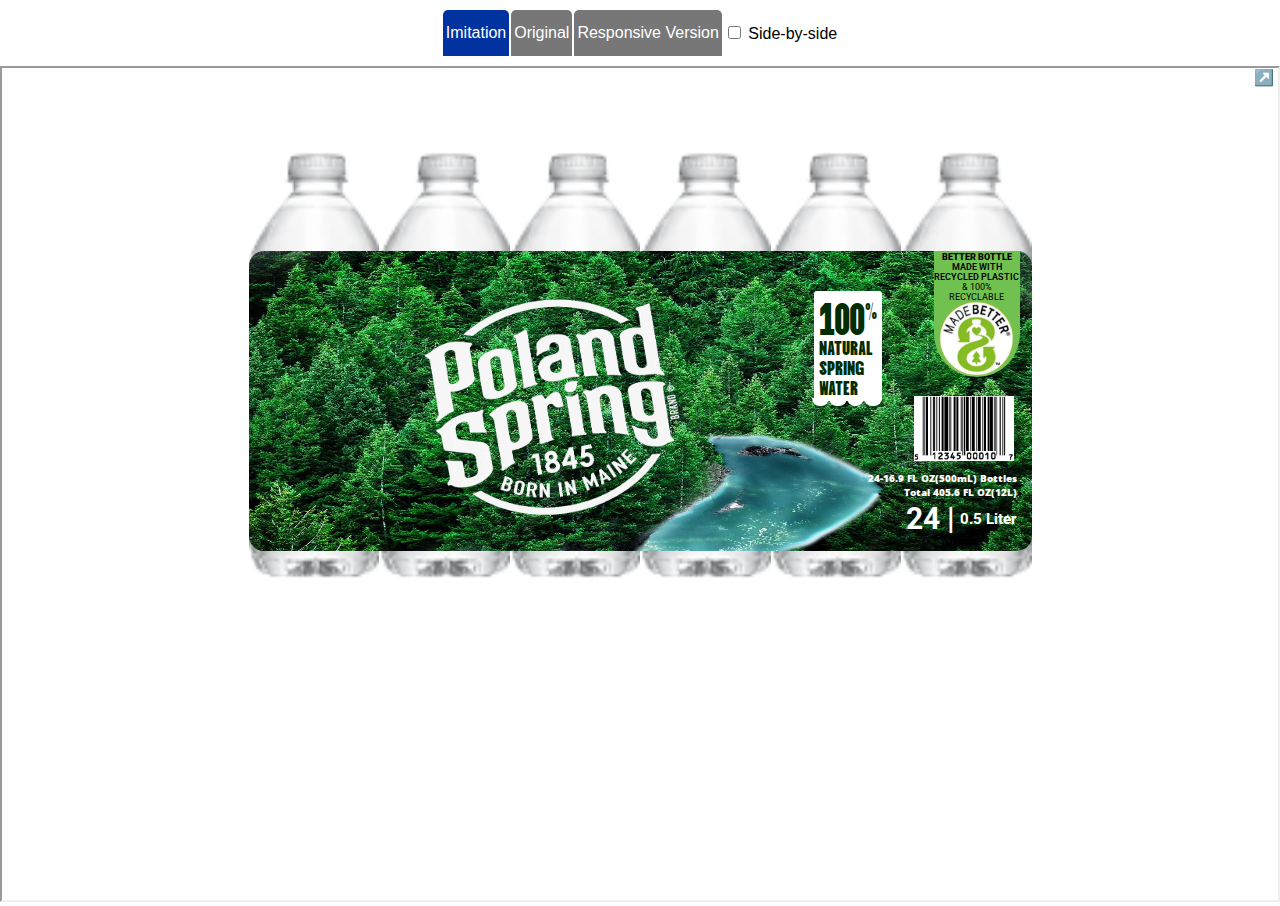
<file: index.html>
<!DOCTYPE html>
<!-- 

  THE ONLY THING YOU SHOULD HAVE TO CHANGE IN THIS
  FILE IS THE IMAGE NAME, WHICH IS SET TO 

  original.jpg

  IF YOUR FILE WITH AN IMAGE OF YOUR LAYOUT HAS A DIFFERENT
  NAME, CHANGE THE IMAGE TAG BELOW

  -->
<html>
  <head>
    <meta charset="utf-8">
    <meta name="viewport" content="width=device-width">
    <title>repl.it</title>
    <link href="do_not_modify/style.css" rel="stylesheet" type="text/css" />
  </head>
  <body>
    <nav>
      <a href="#imitation"  class="active">Imitation
      </a>
      <a 
      class="orig-link" href="#original">Original
      </a>
      <a href="#responsive">Responsive Version
      </a>
      <label><input type="checkbox" id="sbs"> Side-by-side</label>
    </nav>
    <main>
      <div id="original" class="content">
        <div class="center">
          <!-- IMAGE TAG BELOW -->
          <!-- FIX SRC= AS NEEDED -->
          <img src="example.jpg">
          <!-- END OF IMAGE TAG -->
          <!-- NOTHING ELSE TO EDIT HERE -->
        </div>
      </div>
      <div id="imitation" class="visible content">
        <a class="pop" href="imitation.html"> ↗️</a>
        <iframe src="imitation.html">
        </iframe>
      </div>
      <div id="responsive" class="content">
        <a class="pop" href="responsive.html"> ↗️</a>
        <iframe src="responsive.html">
        </iframe>
      </div>
    </main>

    <script src="do_not_modify/script.js"></script>
  </body>
</html>
</file>
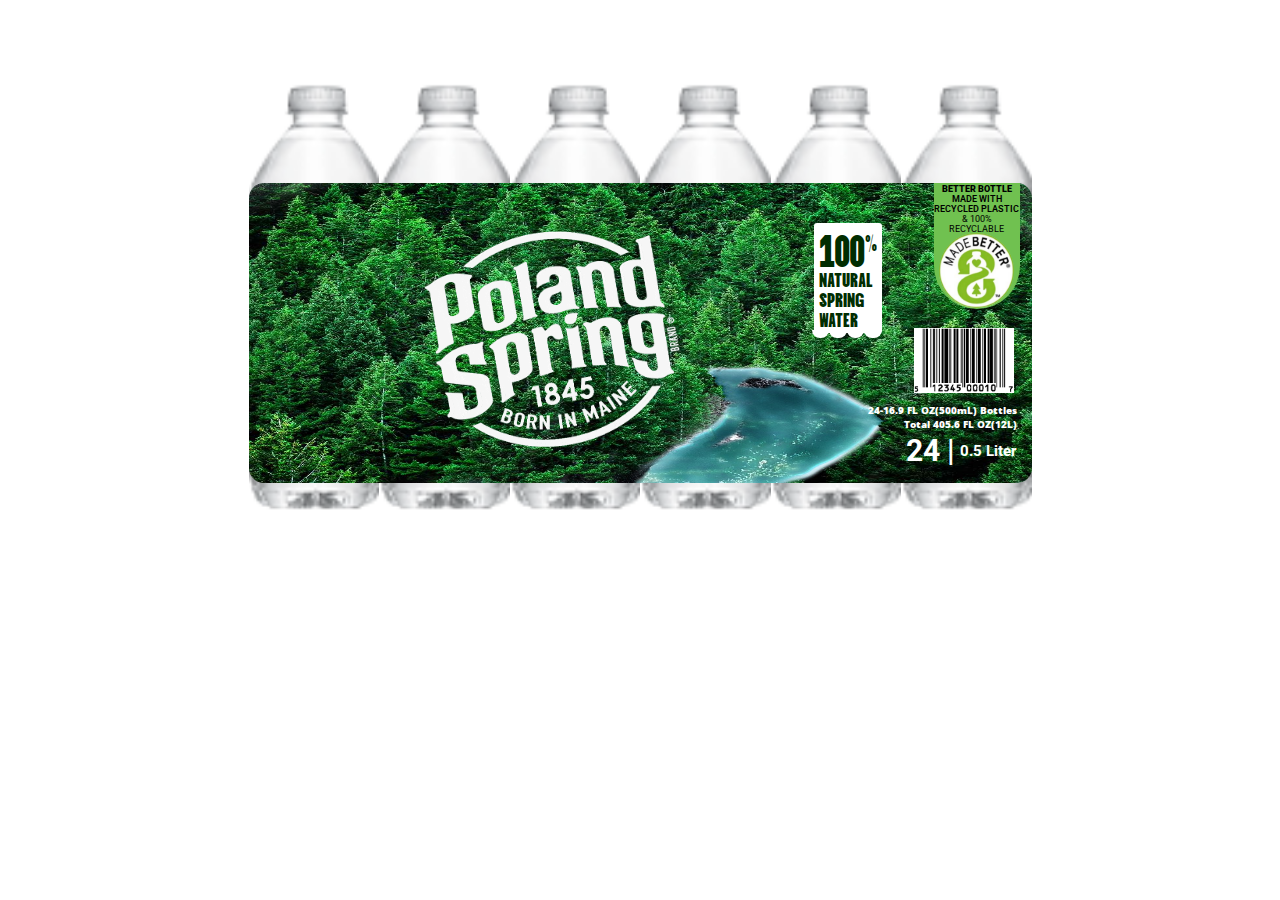
<file: imitation.html>
<!DOCTYPE html>
<html>

<head>
  <meta charset="utf-8">
  <meta name="viewport" content="width=device-width">
  <title>repl.it</title>
  <link href="imitation.css" rel="stylesheet" type="text/css" />
</head>

<body>
  <main>
    <!-- start your design here -->
    <div class="package">
      <div class="background">
        <img class="bottle" src='bottle.png'>
        <img class="bottle" src='bottle.png'>
        <img class="bottle" src='bottle.png'>
        <img class="bottle" src='bottle.png'>
        <img class="bottle" src='bottle.png'>
        <img class="bottle" src='bottle.png'>
      </div>
      <div class="bottle_cover">
        <img class="forest_background" src='pine_forest.jpg'>
        <div class="label">
          <p class="hundred">100<sup>%</sup></p>
          <p>NATUrAL</p>
          <p>SPrING</p>
          <p>WATEr</p>
          <div class='squiggle'>
            <div class="semicircle"></div>
            <div class="semicircle"></div>
            <div class="semicircle"></div>
            <div class="semicircle"></div>
          </div>
        </div>
        <div>
          <img class="barcode" src='barcode.png'>
        </div>
        <div class="label2">
          <p>24-16.9 FL OZ(500mL) Bottles</p>
          <p>Total 405.6 FL OZ(12L)</p>
        </div>
        <div class="pack24">
          <p class="big">24 | </p>
          <p class="small">0.5 Liter</p>
        </div>
        <div class="label3">
          <p>BETTER BOTTLE</p>
          <p>MADE WITH</p>
          <p>RECYCLED PLASTIC</p>
          <p>& 100% RECYCLABLE</p>
        </div>
          <img class="stamp" src='stamp.png'>
      </div>
      <div>
        <img class="logo" src="logo.png">
      </div>
    </div>
  </main>
</body>

</html>
</file>
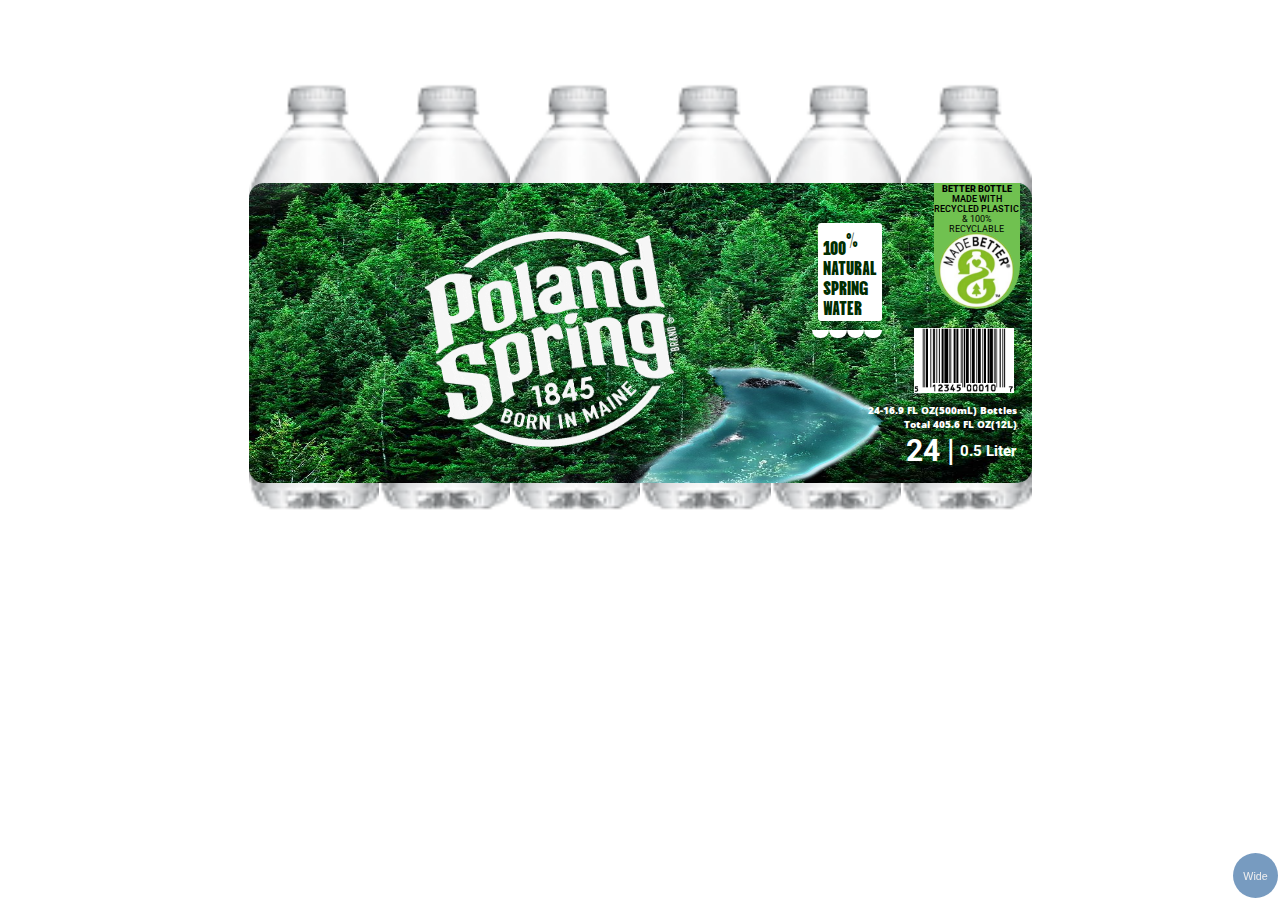
<file: responsive.html>
<!DOCTYPE html>
<html>

<head>
  <meta charset="utf-8">
  <meta name="viewport" content="width=device-width">
  <title>repl.it</title>
  <link href="responsive.css" rel="stylesheet" type="text/css" />
</head>

<body>
  <main>
    <!-- start your design here -->
    <div class="package">
      <div class="background">
        <img class="bottle" src='bottle.png'>
        <img class="bottle" src='bottle.png'>
        <img class="bottle" src='bottle.png'>
        <img class="bottle" src='bottle.png'>
        <img class="bottle" src='bottle.png'>
        <img class="bottle" src='bottle.png'>
      </div>
      <div class="bottle_cover">
        <img class="forest_background" src='pine_forest.jpg'>
        <div class="label">
          <p class="hundred">100<sup>%</sup></p>
          <p>NATUrAL</p>
          <p>SPrING</p>
          <p>WATEr</p>
          <div class='squiggle'>
            <div class="semicircle"></div>
            <div class="semicircle"></div>
            <div class="semicircle"></div>
            <div class="semicircle"></div>
          </div>
        </div>
        <div>
          <img class="barcode" src='barcode.png'>
        </div>
        <div class="label2">
          <p>24-16.9 FL OZ(500mL) Bottles</p>
          <p>Total 405.6 FL OZ(12L)</p>
        </div>
        <div class="pack24">
          <p class="big">24 | </p>
          <p class="small">0.5 Liter</p>
        </div>
        <div class="label3">
          <p>BETTER BOTTLE</p>
          <p>MADE WITH</p>
          <p>RECYCLED PLASTIC</p>
          <p>& 100% RECYCLABLE</p>
        </div>
          <img class="stamp" src='stamp.png'>
      </div>
      <div>
        <img class="logo" src="logo.png">
      </div>
    </div>
  </main>
</body>

</html>
</file>
<file: do_not_modify/style.css>
/***
 This code runs the overview view in
 index.html.

 NOT INTENDED TO BE MODIFIED BY STUDENTS
 (though if you want to change colors or 
 fonts or something, feel free)
***/

html {
  font-family: Verdana, Geneva, Tahoma, sans-serif;
}

body {
  margin: 0;
  padding: 0;
}
main iframe {
  width: 100%;
  height: calc(100vh - 68px);;
}
nav {
  margin: auto;
  display: flex;
  padding: 10px;
  align-items: center;
  justify-content: center;
}
nav a {
  padding: 3px;  
  background-color: #777;
  color: white;
  transition: background-color 300ms;
  border-radius: 5px 5px 0 0;
  margin-right: 2px;
  text-decoration: none;
  height: 40px;
  display: flex;
  align-items: center;
  justify-content: center;
  text-align: center;
}
nav a:active, nav a.active {
  background-color: #0033a0;
}
.center img {
  /* Limit image to fix in window */
  max-width: calc(min(100%, 100vh - 66px));
  max-height: calc(min(100%, 100vh - 66px));
}
.center {
  display: flex;
  align-items: center;
  justify-content: center;
  text-align: center;
  width: 100%;
  height: calc(100vh - 66px);
  box-sizing: border-box;
}
.content {
  opacity: 0;
  pointer-events: none;

}
.visible {
  display: block;
  opacity: 1;
  pointer-events: all;
  transition: opacity 500ms;
}
main {
  position: relative;
}
main div {
  position: absolute;
  top: 0;
  left: 0;
  width: calc(100% - 4px);
  height: calc(100vh - 66px);
}

/* Side-by-side code */

.sbs main {
  display: flex;
  gap: 10px;
}
/* Get rid of absolute positioning we used for cross-fade */
.sbs div {
  position: initial;
  box-sizing: border-box;
}
/* Just toggle display : block to display: none
Old-school style... */
.sbs .content {
  display: none;
}
.sbs .visible {
  display: block;
}
/* ALWAYS show the original */
.sbs #original {
  display: block;
  opacity: 1.0;
}
/* Don't show the original tab */
.sbs .orig-link {
  display: none;
}

/* Pop-out button */
.pop {
  position: absolute;
  top: 2px;
  right: 2px;
  text-decoration: none;
}
</file>
<file: imitation.css>
@import url('https://fonts.googleapis.com/css2?family=Oswald&display=swap');
@import url('https://fonts.googleapis.com/css2?family=Vina+Sans&display=swap');
@import url('https://fonts.googleapis.com/css2?family=Open+Sans&display=swap');
@import url('https://fonts.googleapis.com/css2?family=Open+Sans:wdth@75&family=Roboto:wght@100;200;300;400;500;600;700;800;900&display=swap');
main {
  /* Fix the size of your design before you do anything else */
  width: 783px;
  height: 465px;
  margin: auto;
  border: 3px  #cecece;
  position:relative;
  top: 75px;
}

p{
  margin:0;
}

.background {
  display:flex;
  justify-content: center;
}
.bottle{
  width:783px;
}
.bottle_cover{
  position: absolute;
  top: 100px;
  left: 0px;
  z-index: 1;
}

.forest_background{
  width: 783px;
  height: 300px;
  border-radius: 15px;
}

.label{
  position:absolute;
  top:40px;  
  right: 150px;
  z-index: 2;
  background-color: white;
  border-radius: 3px;
  padding:5px;
}

.label p{
  font-family: 'Vina Sans';
  font-size: 20px;
  color: #012d01;
  line-height:1;
}

.label .hundred{
  font-size:40px;
  transform: scale(1,1.125)
}

sup{
  position: relative;
  top:0;
  font-size: 20px;
}

.pack24{
  position: absolute;
  top: 250px;
  right: 15px;
  z-index: 2;
  color:#ffffff;
  font-family:'Roboto';
  font-weight: 700;
  display:flex;
  align-items: center;
  font-size:30px;
}

.pack24 .small{
  padding-left: 5px;
  font-size: 15px;
  color:#ffffff;
}

.label2{
  position:absolute;
  top: 220px;
  right: 15px;
  color:#ffffff;
  font-family:'Open Sans';
  font-size: 10px;
  font-weight:900;
  text-align: right;
}

.squiggle{
  display:flex;
  position:absolute;
  right:0px;
  top:107px;
  z-index: 3;
}
.semicircle{ 
  height: 8px; 
  width: 17.5px; 
  border-radius: 0 0 15px 15px; 
  background-color:white; 
}

.barcode{
  width:100px;
  position:absolute;
  top: 145px;
  left: 665px;
  z-index: 2;
}

.label3 {
  position:absolute;
  top: 0px;
  left: 685px;
  width: 85px;
  height: 125px;
  font-family: 'Roboto';
  background-color: #70c150;
  border-bottom-left-radius:50px ;
  border-bottom-right-radius: 50px;
  z-index: 2;
  font-size: 8.5px;
  padding:0.5px;
  text-align: center;
}

.label3 :nth-child(1){
  font-weight:900;
}
.label3 :nth-child(2),
.label3 :nth-child(3){
  font-weight: 600;
}

.stamp {
  width:75px;
  border-radius: 50%;
  position: absolute;
  left: 690px;
  top: 50px;
  z-index: 3;
}

.logo {
  width: 55%;
  position:absolute;
  top:120px;
  left:90px;
  z-index: 3;
}
</file>
<file: responsive.css>
@import url('https://fonts.googleapis.com/css2?family=Oswald&display=swap');
@import url('https://fonts.googleapis.com/css2?family=Vina+Sans&display=swap');
@import url('https://fonts.googleapis.com/css2?family=Open+Sans&display=swap');
@import url('https://fonts.googleapis.com/css2?family=Open+Sans:wdth@75&family=Roboto:wght@100;200;300;400;500;600;700;800;900&display=swap');
main {
  /* Fix the size of your design before you do anything else */
  width: 783px;
  height: 465px;
  margin: auto;
  border: 3px  #cecece;
  position:relative;
  top: 75px;
}
p{
  margin:0;
}
.background {
  display:flex;
  justify-content: center;
}
.bottle{
  width:783px;
}
.bottle_cover{
  position: absolute;
  top: 100px;
  left: 0px;
  z-index: 1;
}
.forest_background{
  width: 783px;
  height: 300px;
  border-radius: 15px;
}
.label{
  position:absolute;
  top:40px;  
  right: 150px;
  z-index: 2;
  background-color: white;
  border-radius: 3px;
  padding:5px;
}
.label p{
  font-family: 'Vina Sans';
  font-size: 20px;
  color: #012d01;
  line-height:1;
}
sup{
  position:relative;
  top:0;
  font-size: 20px;
}
.pack24{
  position: absolute;
  top: 250px;
  right: 15px;
  z-index: 2;
  color:#ffffff;
  font-family:'Roboto';
  font-weight: 700;
  display:flex;
  align-items: center;
  font-size:30px;
}
.pack24 .small{
  padding-left: 5px;
  font-size: 15px;
  color:#ffffff;
}
.label2{
  position:absolute;
  top: 220px;
  right: 15px;
  color:#ffffff;
  font-family:'Open Sans';
  font-size: 10px;
  font-weight:900;
  text-align: right;
}
.squiggle{
  display:flex;
  position:absolute;
  right:0px;
  top:107px;
  z-index: 3;
}
.semicircle{ 
  height: 8px; 
  width: 17.5px; 
  border-radius: 0 0 15px 15px; 
  background-color:white; 
}
.barcode{
  width:100px;
  position:absolute;
  top: 145px;
  left: 665px;
  z-index: 2;
}
.label3 {
  position:absolute;
  top: 0px;
  left: 685px;
  width: 85px;
  height: 125px;
  font-family: 'Roboto';
  background-color: #70c150;
  border-bottom-left-radius:50px ;
  border-bottom-right-radius: 50px;
  z-index: 2;
  font-size: 8.5px;
  padding:0.5px;
  text-align: center;
}
.label3 :nth-child(1){
  font-weight:900;
}
.label3 :nth-child(2),
.label3 :nth-child(3){
  font-weight: 600;
}
.stamp {
  width:75px;
  border-radius: 50%;
  position: absolute;
  left: 690px;
  top: 50px;
  z-index: 3;
}
.logo {
  width: 55%;
  position:absolute;
  top:120px;
  left:90px;
  z-index: 3;
}
/* Code for all screen sizes */


/* BEGIN MOBILE RULES */
@media only screen and (max-width: 768px) {
  /* Code for mobile phones only: */
  main{
    background-color: white;
  }
  .package{
    margin: auto;
  }
  main .bottle {
    display: none;
  }
  main .bottle:first-child {
    display: block;
    width:175px;
  }
  .logo{
    top: 40px;
    right: 150px;
  }
  .bottle_cover{
    top: 170px;
    left: 305px;
  }
  .forest_background{
    width: 175px;
    height: 100px;
    border-radius:10px;
  }
  .logo{
    width:150px;
    top: 180px;
    left: 285px;
  } 
  .label{
    top: 8px;
    width: 20px;
    height: 33px;
    left: 116px;
  }
  .label p{
    font-size:8px;
  }
  sup{
    font-size: 8px;
    top:3px;
  }
  .pack24{
    display:none;
  }
  .label2{
    visibility:hidden;
  }
  .label3{
    display:none;
  }
  .stamp{
    display:none;
  }
  .barcode{
    display:none;
  }
  .semicircle{
    display:none;
  }
  /* Mobile label */
  main::before {
    content: 'Mobile';
    background-color: #c8787888;
  }
  /* End mobile label */
}

/* BEGIN MEDIUM WIDTH RULES */
@media only screen and (min-width: 768px) {
  /* Code for medium width and bigger : */
main {
 } 
  /* Laptop label */
  main::before {
    content: 'Laptop';
    background-color: #45454588;
  }
  /* End laptop label */
}

/* BEGIN WIDE SCREEN RULES */
@media only screen and (min-width: 1200px) {
  /* Code for wide screen only */
  

  /* Widescreen label */
  main::before {
    content: 'Wide';
    background-color: #00438888;
  }
  /* End widescreen label */
}

/* BACK TO CODE FOR ALL SIZES */

/* Code to insert circular label label to show how responsive code is working on lower right */
main::before {
  position: fixed;
  bottom: 2px;
  right: 2px;
  color: #efefef;
  border-radius: 50%;
  width: 45px;
  height: 45px;
  font-family: Helvetica, sans-serif;
  font-size: 8pt;
  display: flex;
  align-items: center;
  justify-content: center;
}
</file>
